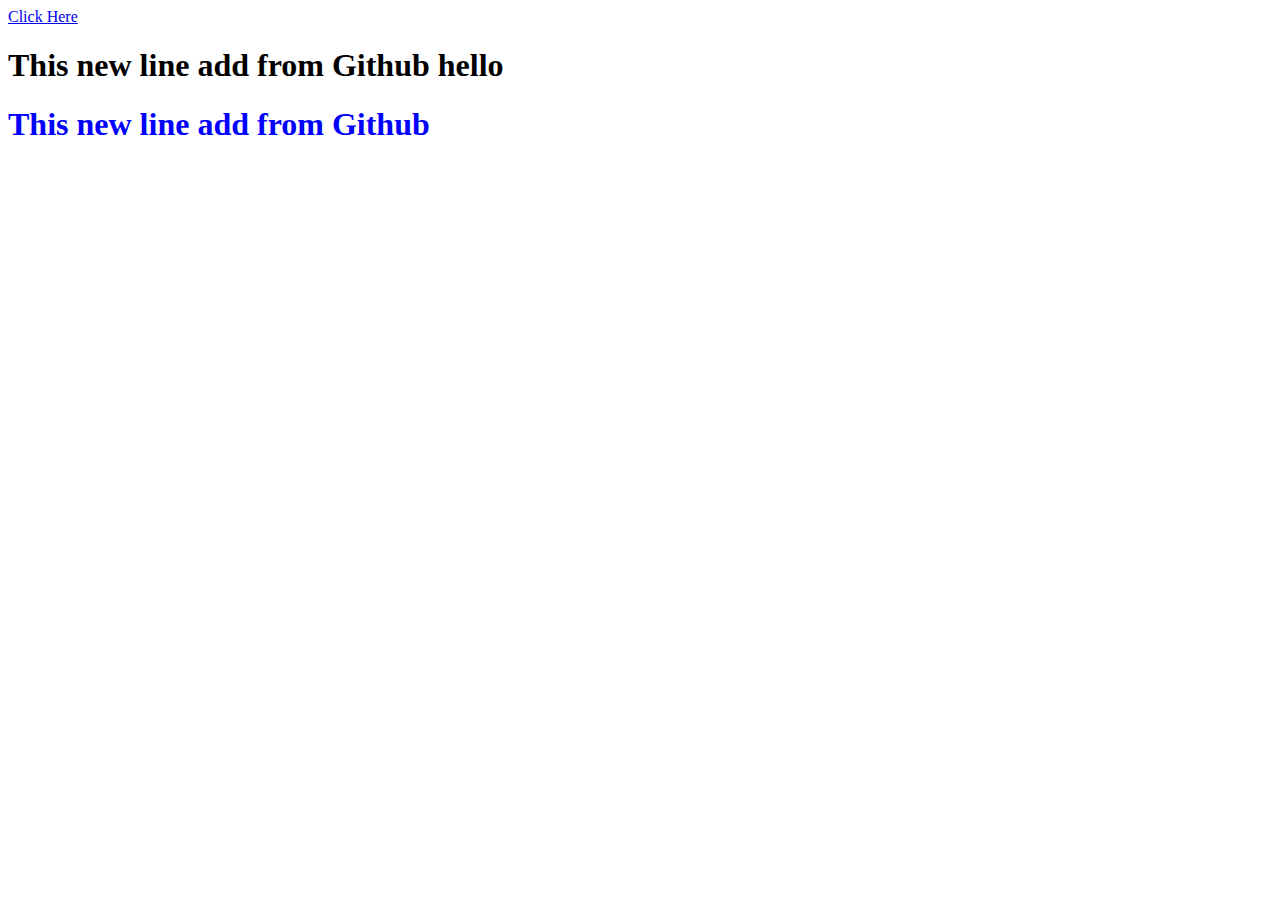
<file: hello.html>
<!DOCTYPE html>
<html lang="en">
  <head>
    <title>Link</title>
  </head>
  <body>
    <a href="https://google.com">Click Here</a>
    <h1>This new line add from Github hello</h1>
    <h1 style="color:blue;">This new line add from Github</h1>
  </body>
</html>
</file>
